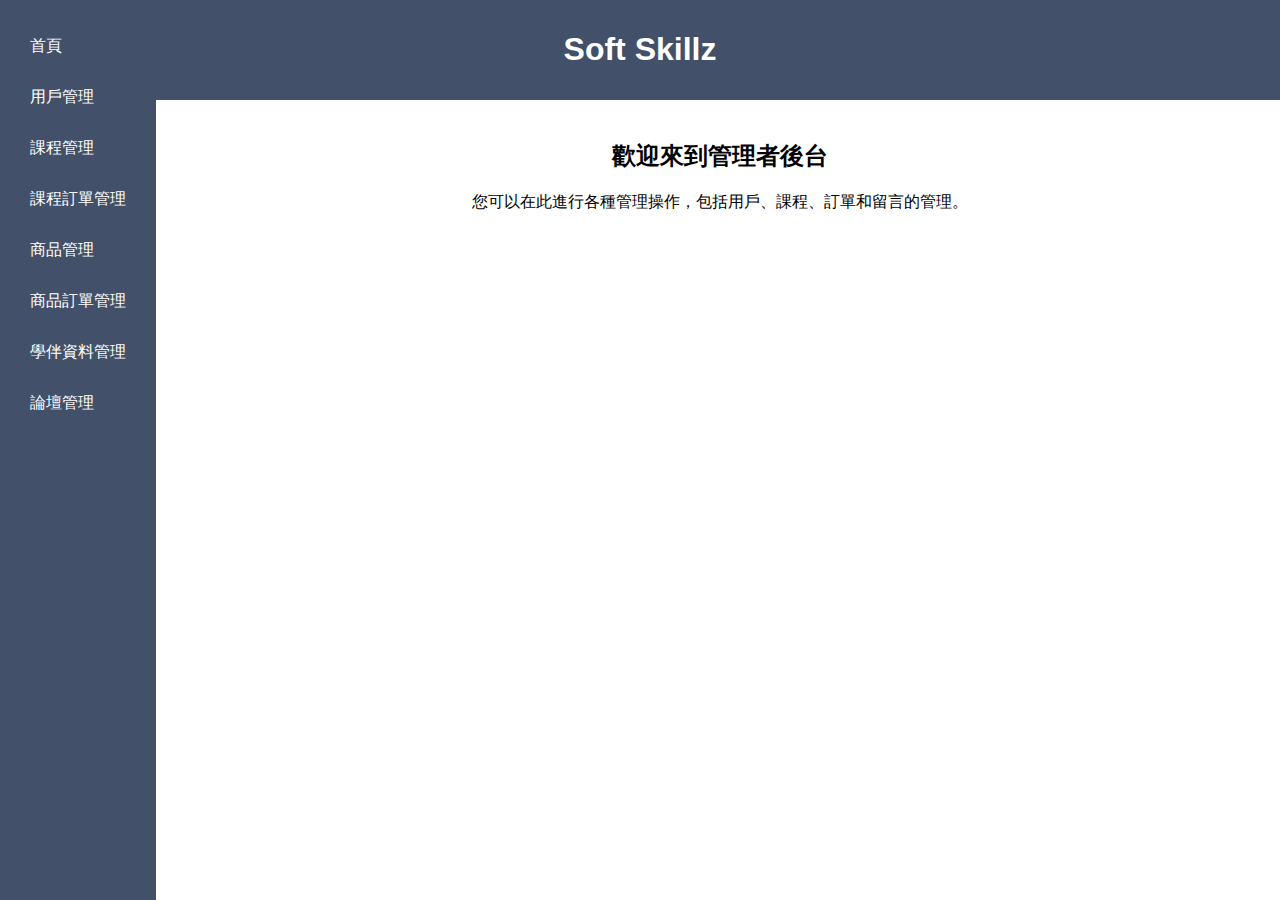
<file: SpringBootSoftSkillz/src/main/resources/static/backendPage.html>
<!DOCTYPE html>
<html lang="zh-Hant">

<head>
  <meta charset="UTF-8" />
  <meta name="viewport" content="width=device-width, initial-scale=1.0" />
  <title>Soft Skillz 管理者後台首頁</title>
  <style>
    /* CSS 樣式可以根據需要進行修改 */
    body {
      font-family: "Segoe UI", Tahoma, Geneva, Verdana, sans-serif;
      margin: 0;
      padding: 0;
    }

    header {
      background-color: #425169;
      color: #fff;
      padding: 10px 0;
      text-align: center;
    }

    nav {
      background-color: #425169;
      padding: 10px;
      text-align: left;
      /* 左對齊 */
      height: 100%;
      /* 設置導航列高度為視口高度 */
      position: fixed;
      /* 將導航列固定在視口中 */
      top: 0;
      /* 設置導航列距離視口頂部的距離為0 */
      bottom: 0;
      /* 設置導航列距離視口底部的距離為0 */
    }

    nav a {
      display: block;
      /* 顯示為區塊元素 */
      color: #fff;
      text-decoration: none;
      margin-bottom: 10px;
      /* 底邊距，控制連結之間的間距 */
      padding: 10px;
      /* 添加內邊距 */
    }

    nav a:hover {
      background-color: #2c3e50;
      /* 滑鼠懸停時的底色 */
      text-decoration: underline;
    }

    nav ul {
      list-style-type: none;
      padding: 0;
    }

    nav ul li {
      margin-bottom: 10px;
      /* 設置項目之間的間距 */
    }

    nav ul li a {
      display: block;
      color: #fff;
      text-decoration: none;
      padding: 10px 20px;
    }

    .dropdown-content {
      display: none;
      background-color: #34495e;
      padding: 10px 0;
    }

    .dropdown-content a {
      color: #fff;
      padding: 10px 20px;
      display: block;
      font-size: 14px;
    }

    .dropdown:hover .dropdown-content {
      display: block;
    }

    section {
      padding: 20px;
      text-align: center;
      margin-left: 160px;
      /* 為 <nav> 留出空間 */
    }
  </style>
</head>

<body>
  <header>
    <h1>Soft Skillz</h1>
  </header>
  <nav>
    <ul>
      <li><a href="#">首頁</a></li>
      <li class="dropdown" id="userDropdown">
        <a href="#">用戶管理</a>
        <div class="dropdown-content" id="userDropdownContent">
          <a href="#">管理員</a>
          <a href="#">學生</a>
          <a href="#">教師</a>
        </div>
      </li>
      <li class="dropdown" id="courseDropdown">
        <a href="#">課程管理</a>
        <div class="dropdown-content" id="courseDropdownContent">
          <a href="#">課程</a>
          <a href="#">學生行事曆</a>
          <a href="#">學生課程預約</a>
          <a href="#">教師行事曆</a>
        </div>
      </li>
      <li>
        <a href="#">課程訂單管理</a>
        <a href="#">商品管理</a>
        <a href="#">商品訂單管理</a>
        <a href="/index.html">學伴資料管理</a>
        <a href="#">論壇管理</a>
      </li>
    </ul>
  </nav>
  <section>
    <h2>歡迎來到管理者後台</h2>
    <p>您可以在此進行各種管理操作，包括用戶、課程、訂單和留言的管理。</p>
  </section>

  <script>
    document.addEventListener("DOMContentLoaded", function () {
      var userDropdown = document.getElementById("userDropdown");
      var userDropdownContent = document.getElementById(
        "userDropdownContent"
      );

      userDropdown.addEventListener("click", function (event) {
        event.stopPropagation(); // 防止點擊事件向上冒泡
        toggleDropdown(userDropdownContent);
      });

      var courseDropdown = document.getElementById("courseDropdown");
      var courseDropdownContent = document.getElementById(
        "courseDropdownContent"
      );

      courseDropdown.addEventListener("click", function (event) {
        event.stopPropagation(); // 防止點擊事件向上冒泡
        toggleDropdown(courseDropdownContent);
      });

      function toggleDropdown(dropdownContent) {
        var allDropdowns = document.querySelectorAll(".dropdown-content");
        allDropdowns.forEach(function (dropdown) {
          if (dropdown !== dropdownContent) {
            dropdown.style.display = "none";
          }
        });

        if (dropdownContent.style.display === "none") {
          dropdownContent.style.display = "block";
        } else {
          dropdownContent.style.display = "none";
        }
      }

      // 點擊頁面其他地方隱藏下拉菜單
      document.addEventListener("click", function (event) {
        var dropdowns = document.querySelectorAll(".dropdown-content");
        dropdowns.forEach(function (dropdown) {
          if (dropdown.style.display === "block") {
            dropdown.style.display = "none";
          }
        });
      });
    });
  </script>
</body>

</html>
</file>
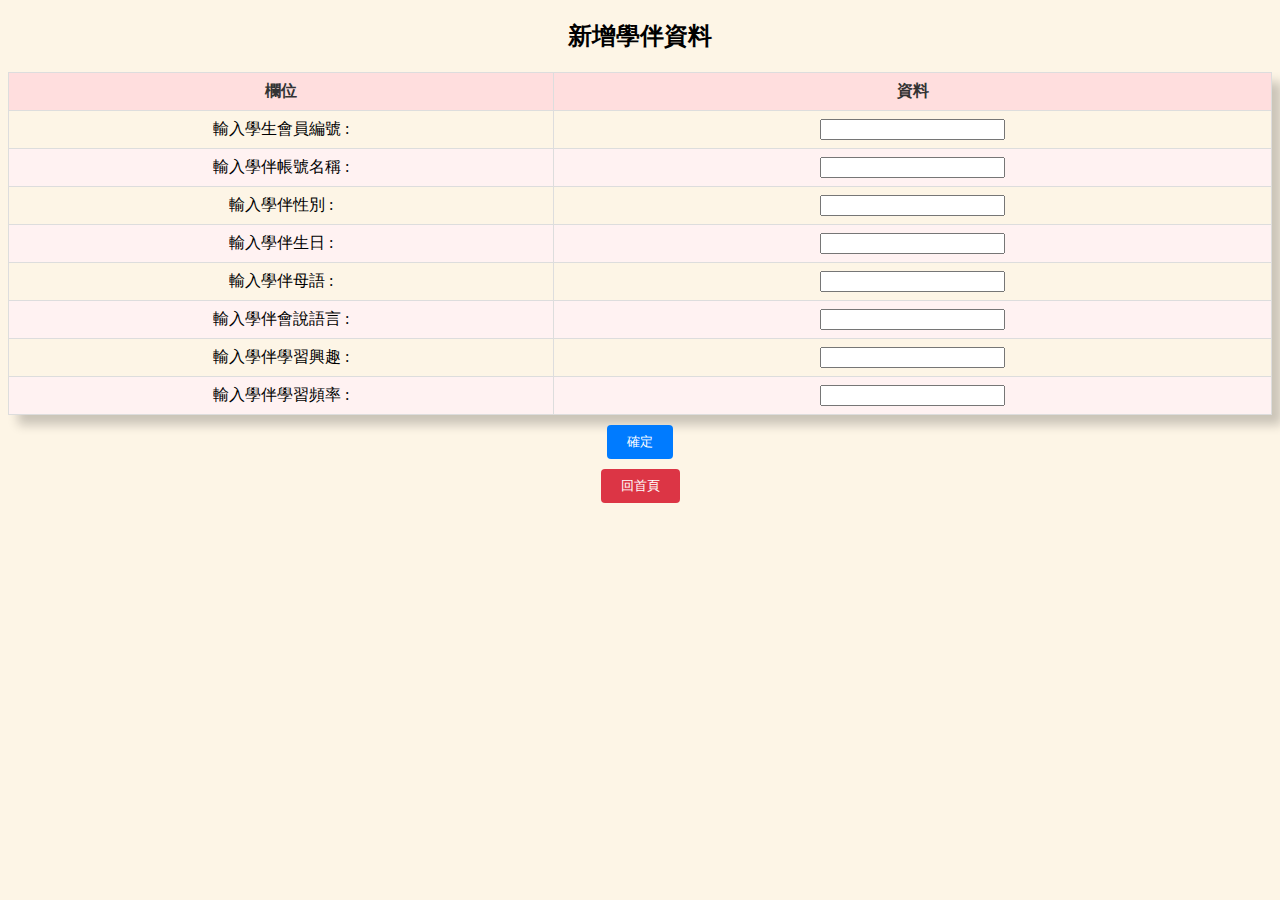
<file: SpringBootSoftSkillz/src/main/resources/static/insert.html>
<!DOCTYPE html>
<html>

<head>
	<meta charset="UTF-8">
	<meta name="viewport" content="width=device-width, initial-scale=1.0">
	<title>Insert Companion data</title>
	<style>
		/* .index{ */
		/* margin:10px */
		/* } */
		.ok {
			margin: 10px
		}

		tr {
			text-align: center;
		}

		td {

			text-align: center;

		}

		button {
			padding: 8px 20px;
			/* 按鈕內邊距 */
			margin-left: 0px;
			/* 按鈕間距 */
			border: none;
			/* 去除按鈕邊框 */
			border-radius: 4px;
			/* 設置按鈕圓角 */
			background-color: #007bff;
			/* 按鈕背景顏色 */
			color: #fff;
			/* 按鈕文字顏色 */
			cursor: pointer;
			/* 滑鼠懸停樣式 */
		}

		button:hover {
			background-color: #0056b3;
			/* 滑鼠懸停時的背景顏色 */
		}

		.index {
			background-color: #dc3545;
			/* 回首頁按鈕的背景顏色 */
			display: flex;
			align-items: center;
			justify-content: flex-end;
		}

		.index:hover {
			background-color: #c82333;
			/* 滑鼠懸停時的背景顏色 */
		}

		.add {
			background-color: #007bff;
			/* 回首頁按鈕的背景顏色 */
			display: flex;
			align-items: center;
			justify-content: flex-end;
			margin: 10px;
		}

		.add:hover {
			background-color: #0056b3;
			/* 滑鼠懸停時的背景顏色 */
		}

		table {
			width: 100%;
			border-collapse: collapse;
			box-shadow: 10px 10px 10px rgba(0, 0, 0, 0.2);
		}

		/* 表格標題樣式 */
		th {
			background-color: #FFDEDE;
			/* 背景顏色 */
			color: #333;
			/* 文字顏色 */
			font-weight: bold;
			/* 加粗 */
			padding: 8px;
			/* 內邊距 */
			border: 1px solid #ddd;
			/* 邊框 */
		}

		/* 表格內容樣式 */
		td {
			padding: 8px;
			/* 內邊距 */
			border: 1px solid #ddd;
			/* 邊框 */
		}

		/* 奇數行背景色 */
		tr:nth-child(odd) {
			background-color: #FFF2F2;
		}

		/* 鼠標懸停時的背景色 */
		tr:hover {
			background-color: #D2E9FF;
		}
	</style>
</head>

<body style="background-color:#fdf5e6">
	<div align="center">
		<h2>新增學伴資料</h2>
		<form method="post" action="../Insert">
			<input type="hidden" name="_method" value="PUT">
			<table border="1">
				<tr style="background-color:#a8fefa">
					<th>欄位
					<th>資料
						<!-- 			<tr> -->
						<!-- 				<td>輸入學伴編號 :</td> -->
						<!-- 				<td><input type="text" name="companion_id" /></td> -->
				<tr>
					<td>輸入學生會員編號 :</td>
					<td><input type="text" name="student_id" /></td>
				<tr>
					<td>輸入學伴帳號名稱 :</td>
					<td><input type="text" name="companion_username" /></td>
				<tr>
					<td>輸入學伴性別 :</td>
					<td><input type="text" name="companion_gender" /></td>
				<tr>
					<td>輸入學伴生日 :</td>
					<td><input type="text" name="companion_birth" /></td>
				<tr>
					<td>輸入學伴母語 :</td>
					<td><input type="text" name="companion_first_language" /></td>
				<tr>
					<td>輸入學伴會說語言 :</td>
					<td><input type="text" name="companion_speaking_language" /></td>
				<tr>
					<td>輸入學伴學習興趣 :</td>
					<td><input type="text" name="companion_learning_interest" /></td>
				<tr>
					<td>輸入學伴學習頻率 :</td>
					<td><input type="text" name="companion_learning_frequency" />
						<input type="hidden" name="companion_photo" value="/Companion/CompanionImg/Default.jpg" />
					</td>

					<!-- 			<tr> -->
					<!-- 				<td>輸入學伴照片 :</td> -->
					<!-- 				<td><input type="hidden" name="companion_photo"/></td> -->

			</table>
			<button class="add" type="submit">確定</button>
		</form>
		<div><button class="index">回首頁</button></div>
	</div>
	<script>
		const index = document.querySelector('.index')
		index.addEventListener('click', function () {
			location.href = "/index.html"
		})
	</script>
</body>

</html>
</file>
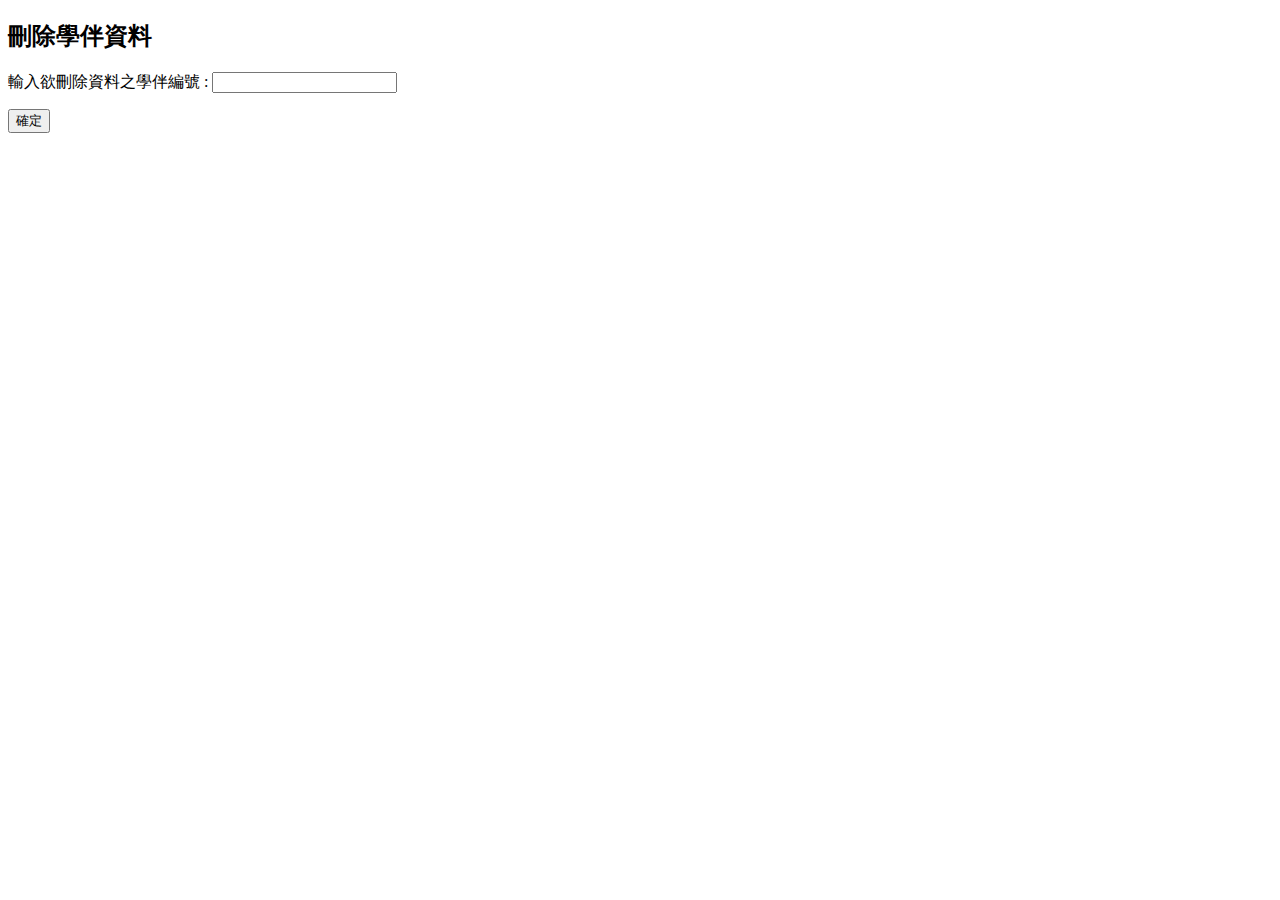
<file: SpringBootSoftSkillz/src/main/webapp/WEB-INF/Companion/delete.html>
<!DOCTYPE html>
<html>
<head>
	<meta charset="UTF-8">
	<meta name="viewport" content="width=device-width, initial-scale=1.0">
	<title>Delete Companion data</title>
	
</head>
<body>
<h2>刪除學伴資料</h2>
<form method="post" action="../../DeleteDemo">
	輸入欲刪除資料之學伴編號 : <input type="text" name="companion_id" /><p>
	<input type="submit" value="確定" />
</form>
</body>
</html>
</file>
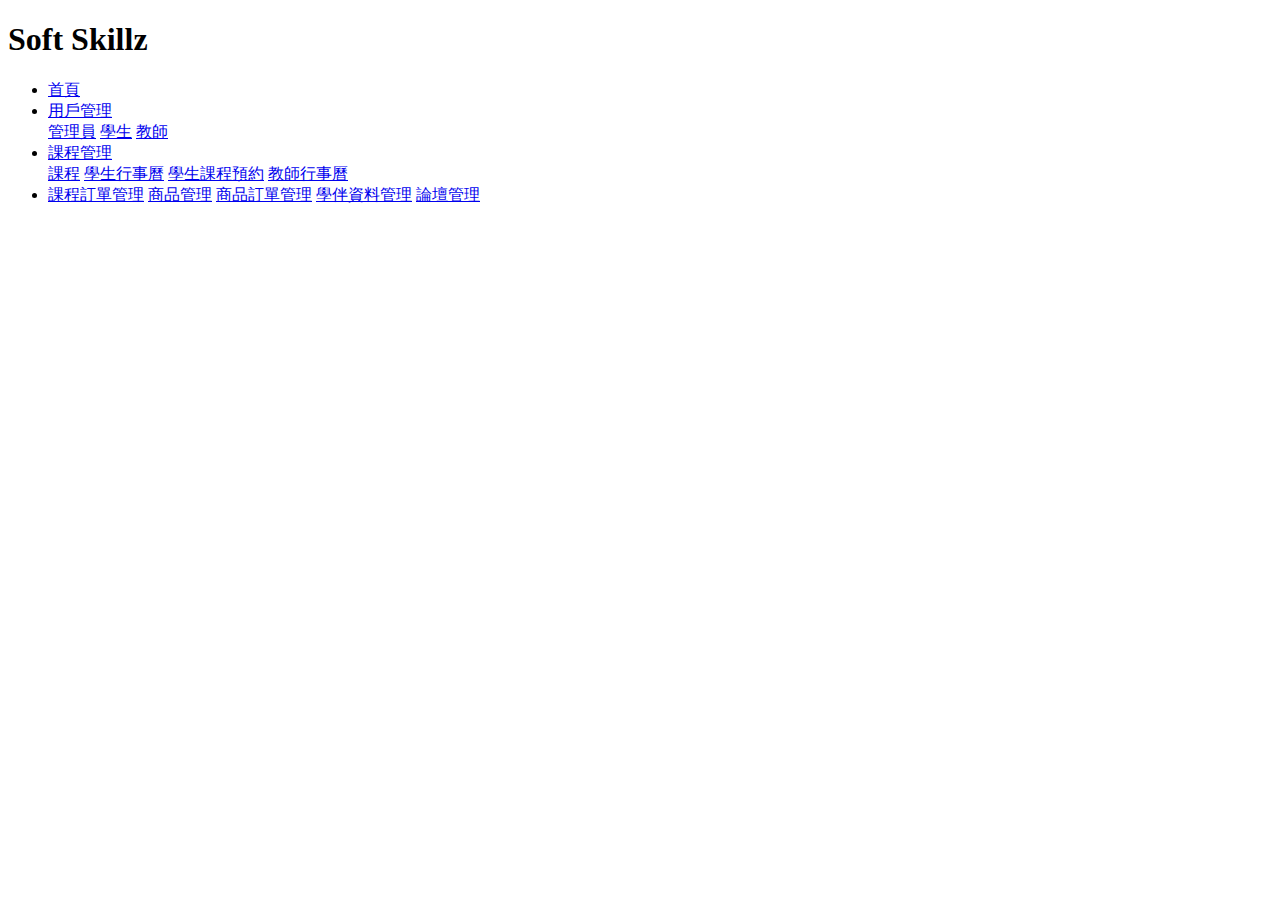
<file: SpringBootSoftSkillz/src/main/webapp/WEB-INF/html/backendPage2.html>
<!DOCTYPE html>
<html lang="zh-Hant">

<head>
  <meta charset="UTF-8" />
  <meta name="viewport" content="width=device-width, initial-scale=1.0" />
  <title>Soft Skillz 管理者後台首頁</title>

</head>

<body>
  <header>
    <h1>Soft Skillz</h1>
  </header>
  <nav>
    <ul>
      <li><a href="/backendPage.html">首頁</a></li>
      <li class="dropdown" id="userDropdown">
        <a href="#">用戶管理</a>
        <div class="dropdown-content" id="userDropdownContent">
          <a href="#">管理員</a>
          <a href="#">學生</a>
          <a href="#">教師</a>
        </div>
      </li>
      <li class="dropdown" id="courseDropdown">
        <a href="#">課程管理</a>
        <div class="dropdown-content" id="courseDropdownContent">
          <a href="#">課程</a>
          <a href="#">學生行事曆</a>
          <a href="#">學生課程預約</a>
          <a href="#">教師行事曆</a>
        </div>
      </li>
      <li>
        <a href="#">課程訂單管理</a>
        <a href="#">商品管理</a>
        <a href="#">商品訂單管理</a>
        <a href="/index.html">學伴資料管理</a>
        <a href="#">論壇管理</a>
      </li>
    </ul>
  </nav>
  <!-- <section>
    <h2>歡迎來到管理者後台</h2>
    <p>您可以在此進行各種管理操作，包括用戶、課程、訂單和留言的管理。</p>
  </section> -->

</body>

</html>
</file>
